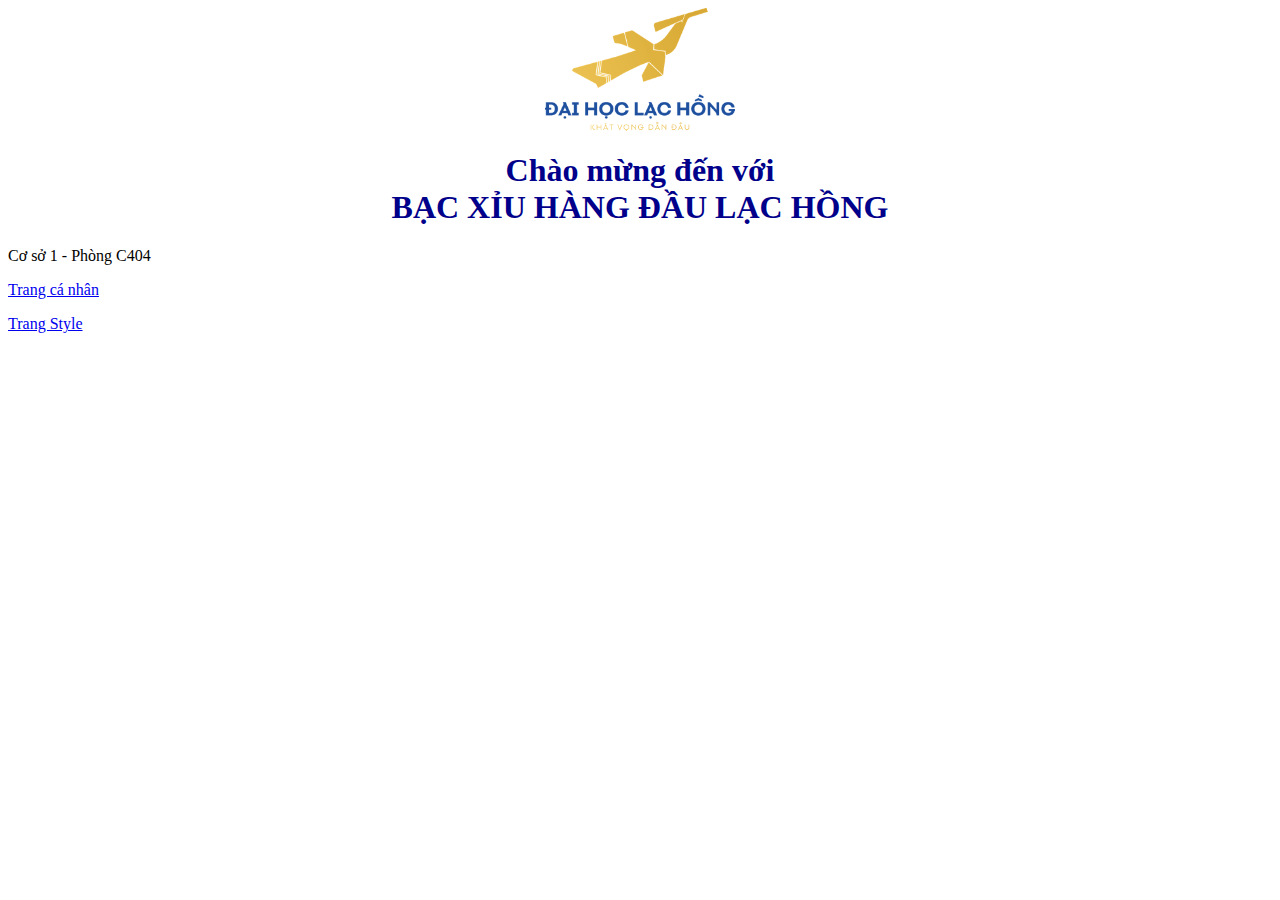
<file: index.html>
<!DOCTYPE html>
<html lang="en">

<head>
    <meta charset="UTF-8">
    <meta name="viewport" content="width=device-width, initial-scale=1.0">
    <title>Bạc xỉu hàng đầu Lạc Hồng</title>
</head>

<body>
    <div>
        <img src="img\logo.png" alt="Logo Lạc Hồng" srcset=""
            style="display: block; margin-left: auto; margin-right: auto; width: 15%;">
    </div>
    <div>
        <div>
            <h1 style="color: darkblue;text-align: center;">Chào mừng đến với<br>BẠC XỈU HÀNG ĐẦU LẠC HỒNG</h1>
        </div>
        <div>
            <p>Cơ sở 1 - Phòng C404</p>
            <a href="user.html">Trang cá nhân</a>
            <div style="margin-top: 16px;">
                <a href="style.html" rel="noopener noreferrer">Trang Style </a>
            </div>
        </div>
    </div>
</body>

</html>
</file>
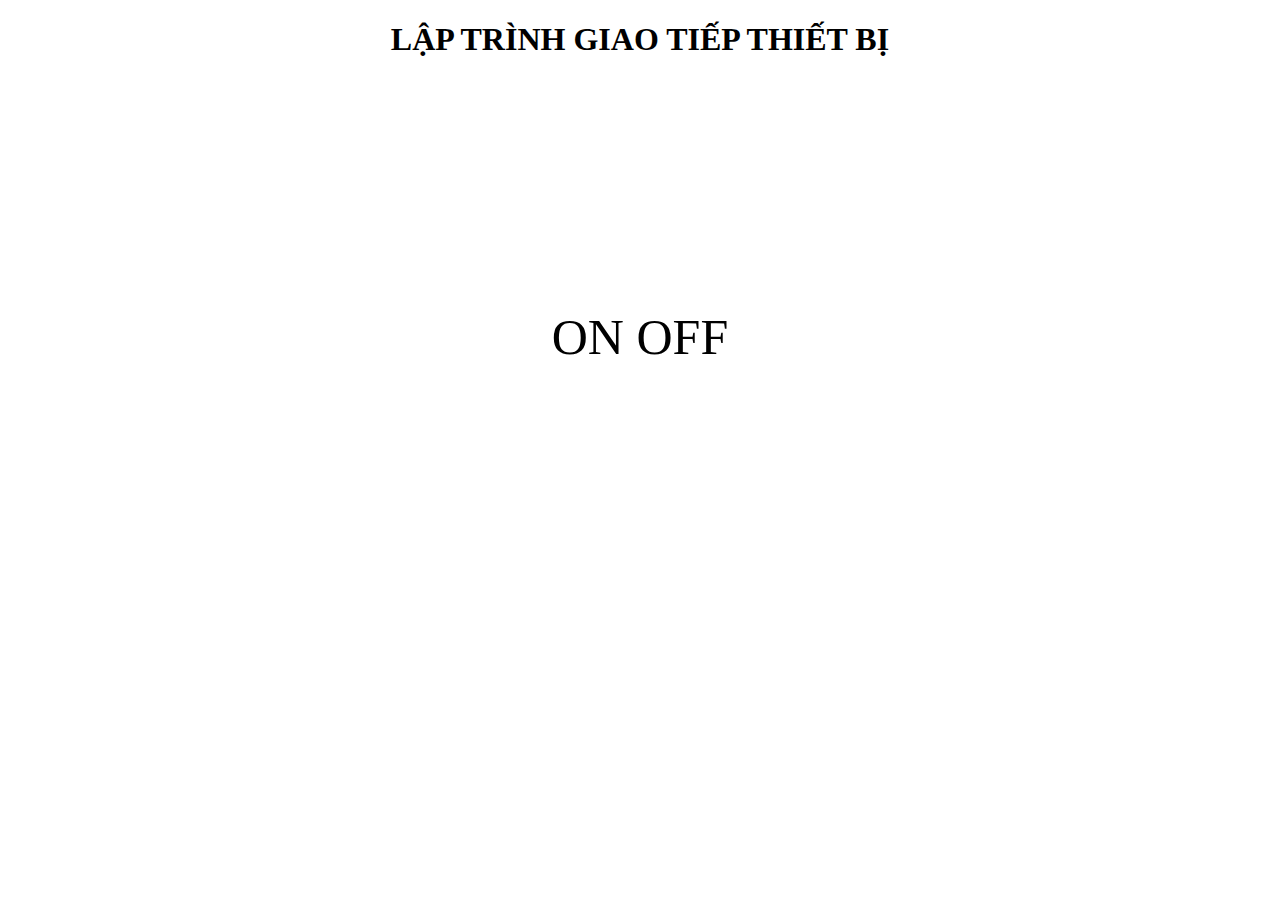
<file: lttb.html>
<!DOCTYPE html>
<html lang="en">
<head>
    <meta charset="UTF-8">
    <meta name="viewport" content="width=device-width, initial-scale=1.0">
    <title>LẬP TRÌNH GIAO TIẾP THIẾT BỊ</title>
    <link rel="stylesheet" href="lttb.css">
</head>
<body>
    <div id="toppic">
        <h1>LẬP TRÌNH GIAO TIẾP THIẾT BỊ</h1>
    </div>
    <div style="margin-bottom: 250px;"></div>
    <div class="trangthailed">
        <span id="on"> ON</span>
        <span id="off">OFF</span>
    </div>
    
    
</body>
</html>
</file>
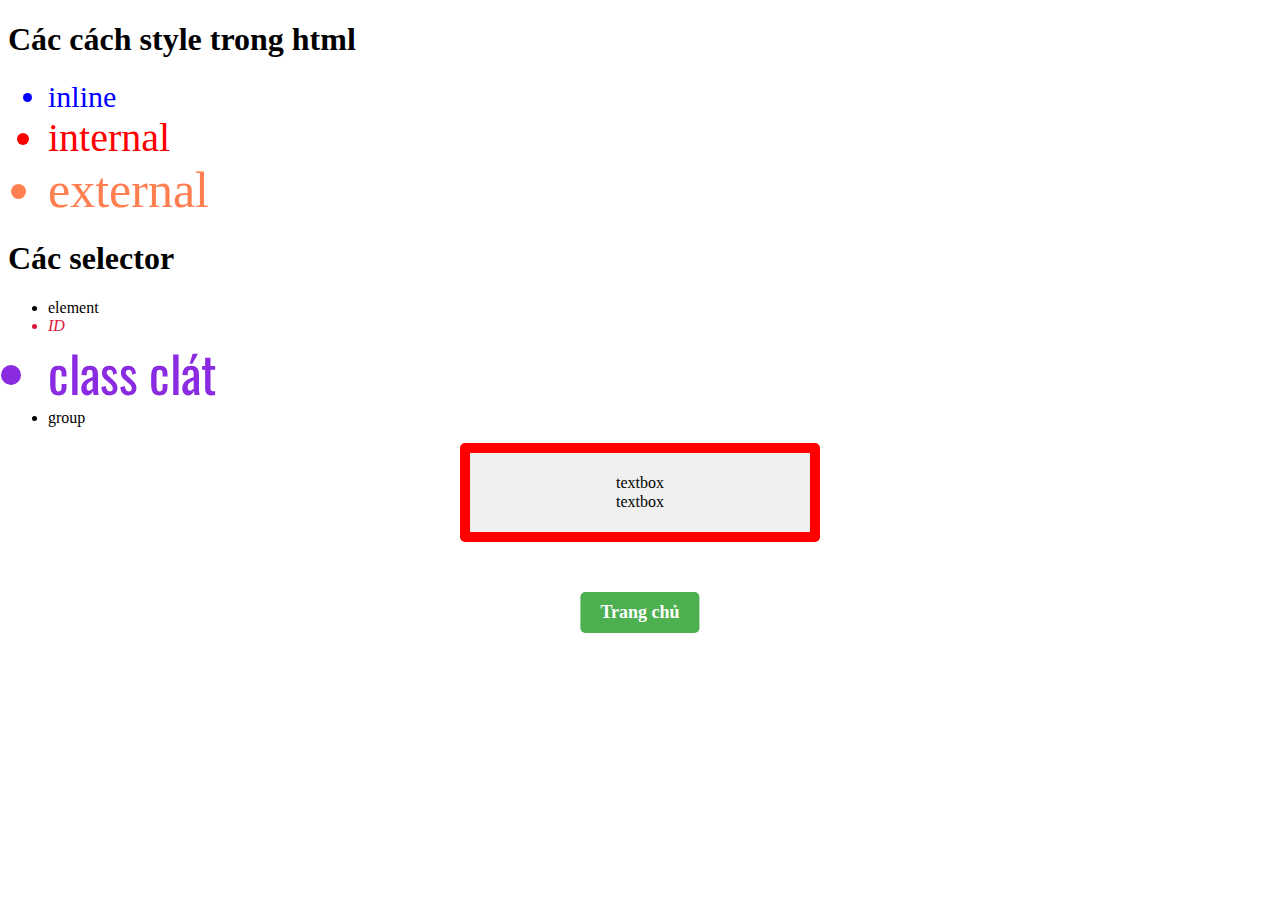
<file: style.html>
<!DOCTYPE html>
<html lang="en">

<head>
    <meta charset="UTF-8">
    <meta name="viewport" content="width=device-width, initial-scale=1.0">
    <title>Style.css</title>
    <style>
        #internal {
            color: red;
            font-size: 40px;
        }
    </style>
    <link rel="stylesheet" href="style.css">
    <link rel="stylesheet" href="animate.css">
    <!-- <link rel="stylesheet" href="https://cdnjs.cloudflare.com/ajax/libs/animate.css/4.1.1/animate.min.css" /> -->
</head>

<body>
    <div>
        <h1>Các cách style trong html</h1>
        <ul>
            <li style="color: blue; font-size: 30px;">inline</li>
            <li id="internal">internal</li>
            <li class="external">external</li>
        </ul>
    </div>
    <div>
        <h1>Các selector</h1>
        <ul>
            <li>element</li>
            <li id="id">ID</li>
            <li class="class">class clát</li>
            <li>group</li>
        </ul>
    </div>
    <div class="textbox">
        <p class="text">textbox</p>
        <p class="text">textbox</p>
    </div>
    <div style="width: 100%; position: relative;">
        <div class="animate__animated animate__lightSpeedInRight home">
            <!-- <div class="home"> -->
            <a href="index.html" style="color: white; text-decoration: none; font-weight: bold; font-size: 18px;">Trang
                chủ</a>
        </div>
    </div>

</body>

</html>
</file>
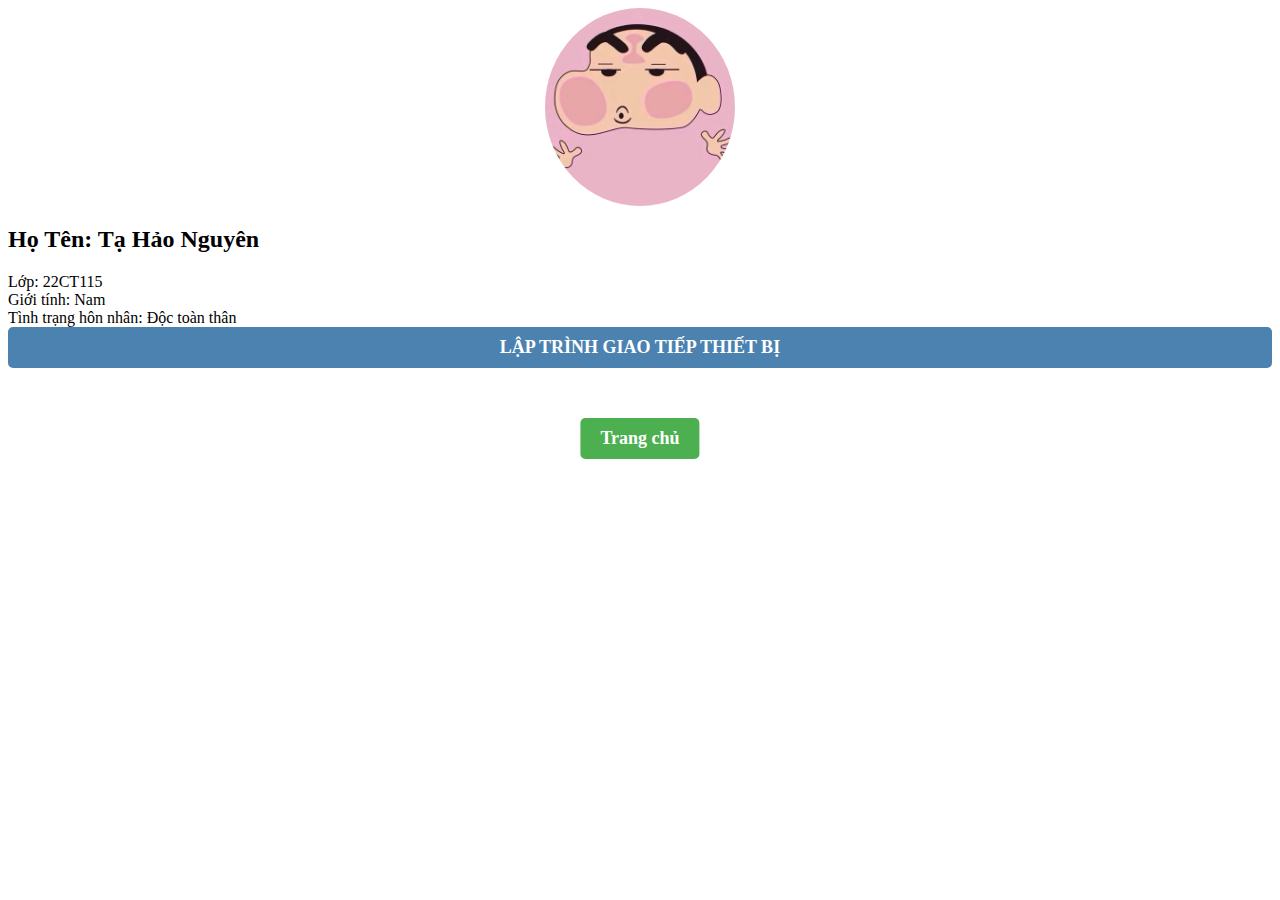
<file: user.html>
<!DOCTYPE html>
<html lang="en">

<head>
    <meta charset="UTF-8">
    <meta name="viewport" content="width=device-width, initial-scale=1.0">
    <title>Trang cá nhân</title>
    <link rel="stylesheet" href="style.css">
</head>

<body>
    <div>
        <img src="img\avatar.jpg" alt="Sinh viên Tạ Hảo Nguyên" srcset=""
            style="border-radius: 50%; display: block; margin-left: auto; margin-right: auto; width: 15%;">
    </div>
    <div class="info">
        <h2 class="info-topic">Họ Tên: Tạ Hảo Nguyên</h2>
        <span class="info-sub">Lớp: 22CT115</span>
        <span class="info-sub">Giới tính: Nam</span>
        <span class="info-sub">Tình trạng hôn nhân: Độc toàn thân</span>
    </div>
    
    <div class="lttb">
        <a href="lttb.html" target="_blank" style="color: white; text-decoration: none; font-weight: bold; font-size: 18px;">LẬP TRÌNH GIAO TIẾP THIẾT BỊ</a>
    </div>
    <!-- <div>
        <table>
            <tr>
                <th>STT</th>
                <TH>MÔN HỌC</TH>
                <TH>ĐIỂM TK</TH>
            </tr>
            <tr>
                <td>1</td>
                <td>Lập trình Front-end</td>
                <td>10</td>
            </tr>
            <tr>
                <td>2</td>
                <td>Lập trình Phần mềm</td>
                <td>10</td>
            </tr>
            <tr>
                <td>1</td>
                <td>Lập trình OOP</td>
                <td>10</td>
            </tr>
        </table>
    </div> -->
    <!-- <div style="display: flex; width: auto; height: auto; margin-top: 20px;">
        <iframe
            src="https://www.google.com/maps/embed?pb=!1m14!1m8!1m3!1d3917.120808185836!2d106.7962228!3d10.954246!3m2!1i1024!2i768!4f13.1!3m3!1m2!1s0x3174d95970202f3f%3A0x679e7fa6d33f74e5!2sLac%20Hong%20University%2C%20Campus%201!5e0!3m2!1sen!2s!4v1724142270054!5m2!1sen!2s"
            width="auto" height="auto" style="border:0;" allowfullscreen="" loading="lazy"
            referrerpolicy="no-referrer-when-downgrade"></iframe>
    </div> -->
    <div class="home">
        <a href="index.html" style="color: white; text-decoration: none; font-weight: bold; font-size: 18px;">Trang chủ</a>
    </div>
</body>

</html>
</file>
<file: lttb.css>
#toppic {
    text-align: center;
}

.trangthailed {
    text-align: center;
    font-size: 50px;
}

#on {

}
</file>
<file: style.css>
@font-face {
    font-family: "BungeeTint-Regular";
    src: url("font/BungeeTint-Regular.ttf");
}

@font-face {
    font-family: "Oswald";
    src: url("font/Owsald/Oswald-VariableFont_wght.ttf");
}

.external {
    color: coral;
    font-size: 50px;
}

table {
    font-family: arial, sans-serif;
    border-collapse: collapse;
    width: auto;
}

td,
th {
    border: 1px solid #dddddd;
    text-align: left;
    padding: 8px;
}

tr:nth-child(even) {
    background-color: #dddddd;
}


#id {
    color: crimson;
    font-style: italic;
}

.class {
    font-size: 50px;
    color: blueviolet;
    /* font-style: italic; */
    font-family: "BungeeTint-Regular";
    font-family: "Oswald";
}



@media (max-width: 600px) {
    .textbox {
        display: flex;
        justify-content: center;
        align-items: center;
        background-color: #f0f0f0;
        padding: 20px;
        border: 10px solid #3acc72;
        border-radius: 5px;
        width: 100%;
        margin: 0 auto;
        text-align: center;
    }

    .text {
        margin: 10px;
    }
}

.info-sub {
    display: block;
    
}


@media (min-width: 600px) {
    .textbox {
        display: block;
        justify-content: center;
        align-items: center;
        background-color: #f0f0f0;
        padding: 20px;
        border: 10px solid #ff0000;
        border-radius: 5px;
        width: 300px;
        margin: 0 auto;
        text-align: center;
    }

    .text {
        margin: 1px;
    }
}

/* .animate__animated.animate__lightSpeedInRight.home {
    text-align: center;
    margin-top: 50px;
    position: absolute;
    left: 50%;
    transform: translateX(-50%);
    background-color: #4CAF50;
    padding: 10px 20px;
    border-radius: 5px;
} */

.home {
    text-align: center;
    margin-top: 50px;
    position: fixed;
    left: 50%;
    transform: translateX(-50%);
    background-color: #4CAF50;
    padding: 10px 20px;
    border-radius: 5px;
}  
.lttb{
    text-align: center;
    /* position: fixed; */
    /* left: 50%; */
    /* transform: translateX(-50%); */
    background-color: #4c82af;
    padding: 10px 20px;
    border-radius: 5px;
}

@-webkit-keyframes lightSpeedInLeft {
    0% {
        -webkit-transform: translate3d(-100%,0,0) skewX(30deg);
        transform: translate3d(-100%,0,0) skewX(30deg);
        opacity: 0
    }

    60% {
        -webkit-transform: skewX(-20deg);
        transform: skewX(-20deg);
        opacity: 1
    }

    80% {
        -webkit-transform: skewX(5deg);
        transform: skewX(5deg)
    }

    to {
        transform: revert-layer;
    }
}
</file>
